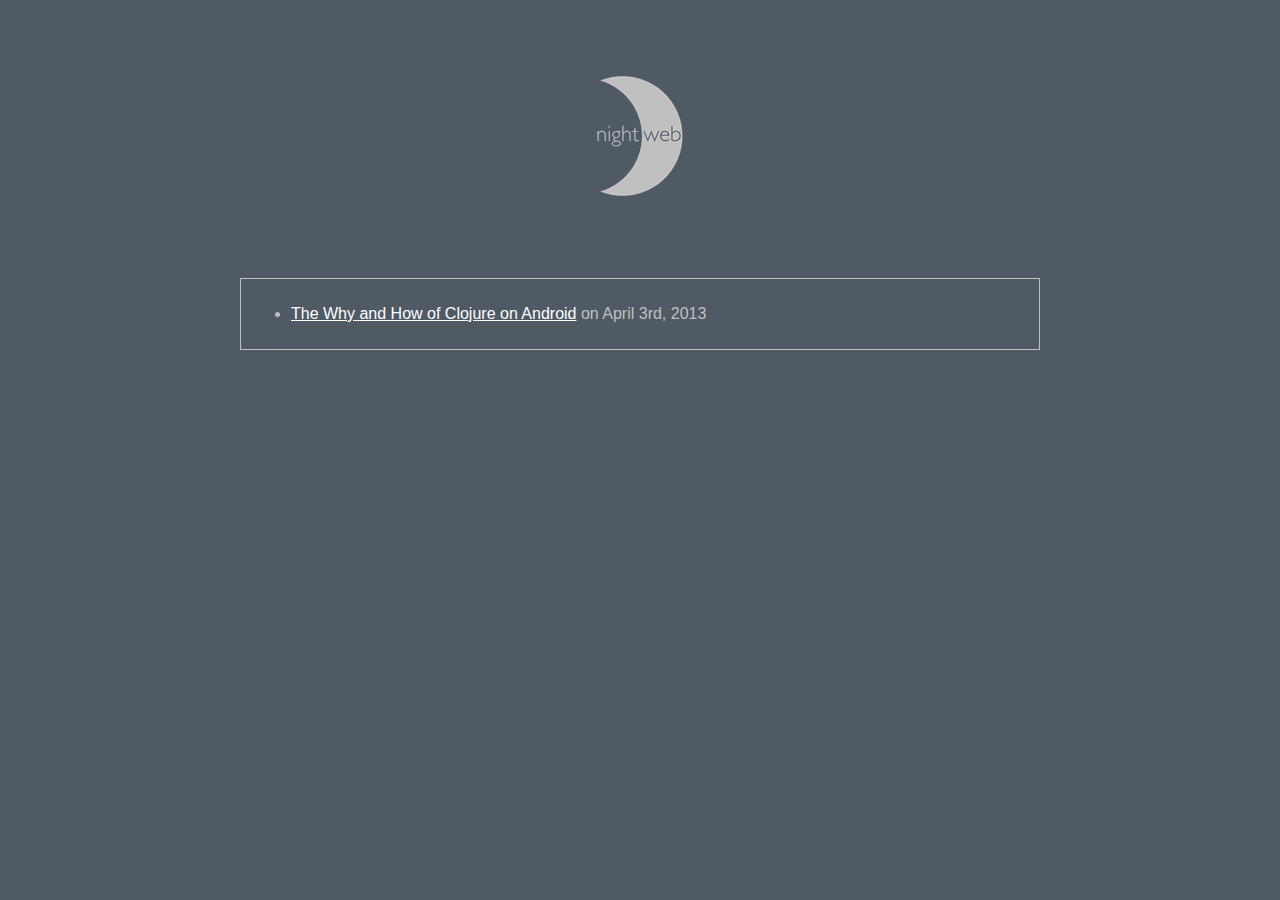
<file: blog/index.html>
<!DOCTYPE html>
<html>

<head>
	<title>Nightblog</title>
	<link rel="stylesheet" type="text/css" href="../style.css"/>
</head>

<body>
	<center>
		<a href="../index.html">
			<img src="../moon-light.png" class="logo" />
		</a>
	</center>

	<div class="content">
		<div class="block">
			<ul>
				<li><a href="clojure-on-android.html">The Why and How of Clojure on Android</a> on April 3rd, 2013</li>
			</ul>
		</div>
	</div>
</body>

</html>
</file>
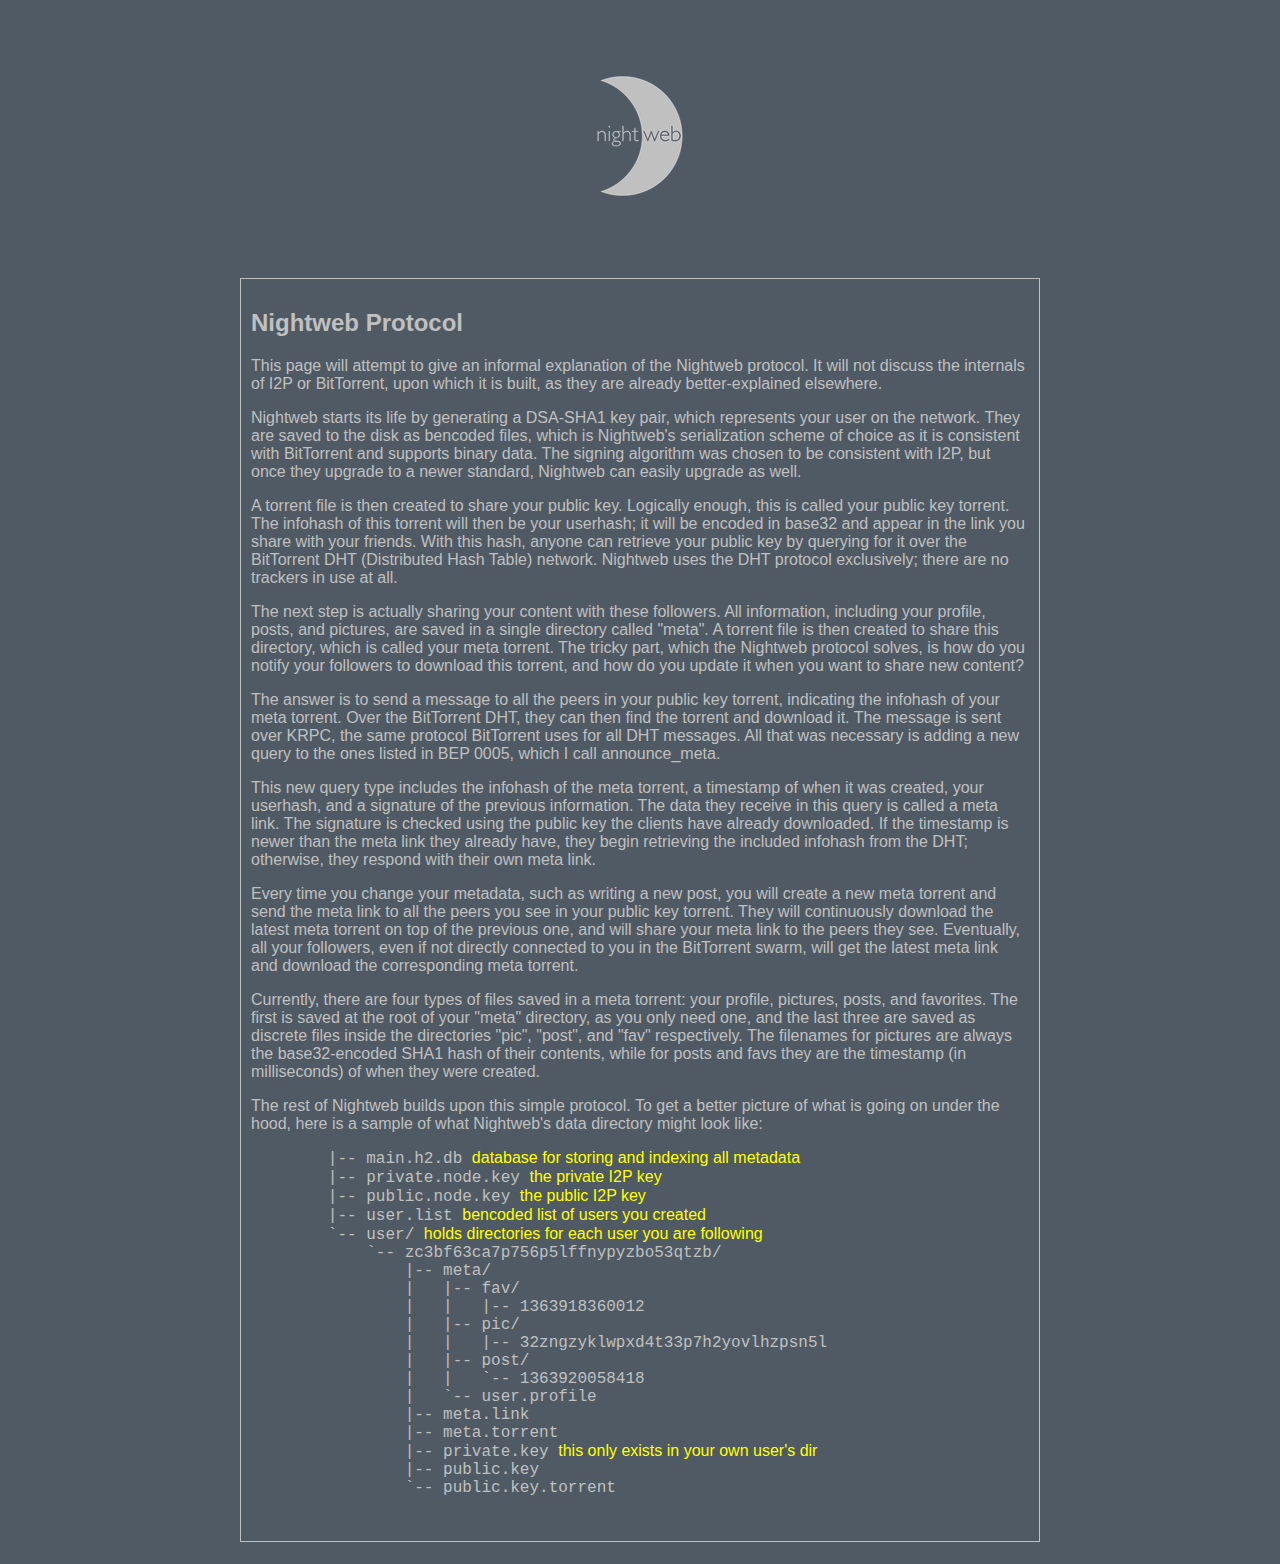
<file: protocol.html>
<!DOCTYPE html>
<html>

<head>
	<title>Nightweb Protocol</title>
	<link rel="stylesheet" type="text/css" href="style.css"/>
</head>

<body>
	<center>
		<a href=".">
			<img src="moon-light.png" class="logo" />
		</a>
	</center>

	<div class="content">
		<div class="block">
			<h2>Nightweb Protocol</h2>
			<p>This page will attempt to give an informal explanation of the Nightweb protocol. It will not discuss the internals of I2P or BitTorrent, upon which it is built, as they are already better-explained elsewhere.</p>
			<p>Nightweb starts its life by generating a DSA-SHA1 key pair, which represents your user on the network. They are saved to the disk as bencoded files, which is Nightweb's serialization scheme of choice as it is consistent with BitTorrent and supports binary data. The signing algorithm was chosen to be consistent with I2P, but once they upgrade to a newer standard, Nightweb can easily upgrade as well.</p>
			<p>A torrent file is then created to share your public key. Logically enough, this is called your public key torrent. The infohash of this torrent will then be your userhash; it will be encoded in base32 and appear in the link you share with your friends. With this hash, anyone can retrieve your public key by querying for it over the BitTorrent DHT (Distributed Hash Table) network. Nightweb uses the DHT protocol exclusively; there are no trackers in use at all.</p>
			<p>The next step is actually sharing your content with these followers. All information, including your profile, posts, and pictures, are saved in a single directory called "meta". A torrent file is then created to share this directory, which is called your meta torrent. The tricky part, which the Nightweb protocol solves, is how do you notify your followers to download this torrent, and how do you update it when you want to share new content?</p>
			<p>The answer is to send a message to all the peers in your public key torrent, indicating the infohash of your meta torrent. Over the BitTorrent DHT, they can then find the torrent and download it. The message is sent over KRPC, the same protocol BitTorrent uses for all DHT messages. All that was necessary is adding a new query to the ones listed in BEP 0005, which I call announce_meta.</p>
			<p>This new query type includes the infohash of the meta torrent, a timestamp of when it was created, your userhash, and a signature of the previous information. The data they receive in this query is called a meta link. The signature is checked using the public key the clients have already downloaded. If the timestamp is newer than the meta link they already have, they begin retrieving the included infohash from the DHT; otherwise, they respond with their own meta link.</p>
			<p>Every time you change your metadata, such as writing a new post, you will create a new meta torrent and send the meta link to all the peers you see in your public key torrent. They will continuously download the latest meta torrent on top of the previous one, and will share your meta link to the peers they see. Eventually, all your followers, even if not directly connected to you in the BitTorrent swarm, will get the latest meta link and download the corresponding meta torrent.</p>
			<p>Currently, there are four types of files saved in a meta torrent: your profile, pictures, posts, and favorites. The first is saved at the root of your "meta" directory, as you only need one, and the last three are saved as discrete files inside the directories "pic", "post", and "fav" respectively. The filenames for pictures are always the base32-encoded SHA1 hash of their contents, while for posts and favs they are the timestamp (in milliseconds) of when they were created.</p>
			<p>The rest of Nightweb builds upon this simple protocol. To get a better picture of what is going on under the hood, here is a sample of what Nightweb's data directory might look like:</p>
			<pre>
	|-- main.h2.db <span class="note">database for storing and indexing all metadata</span>
	|-- private.node.key <span class="note">the private I2P key</span>
	|-- public.node.key <span class="note">the public I2P key</span>
	|-- user.list <span class="note">bencoded list of users you created</span>
	`-- user/ <span class="note">holds directories for each user you are following</span>
	    `-- zc3bf63ca7p756p5lffnypyzbo53qtzb/
	        |-- meta/
	        |   |-- fav/
		|   |   |-- 1363918360012
	        |   |-- pic/
	        |   |   |-- 32zngzyklwpxd4t33p7h2yovlhzpsn5l
	        |   |-- post/
	        |   |   `-- 1363920058418
	        |   `-- user.profile
	        |-- meta.link
	        |-- meta.torrent
		|-- private.key <span class="note">this only exists in your own user's dir</span>
	        |-- public.key
	        `-- public.key.torrent
			</pre>
		</div>
	</div>
</body>

</html>
</file>
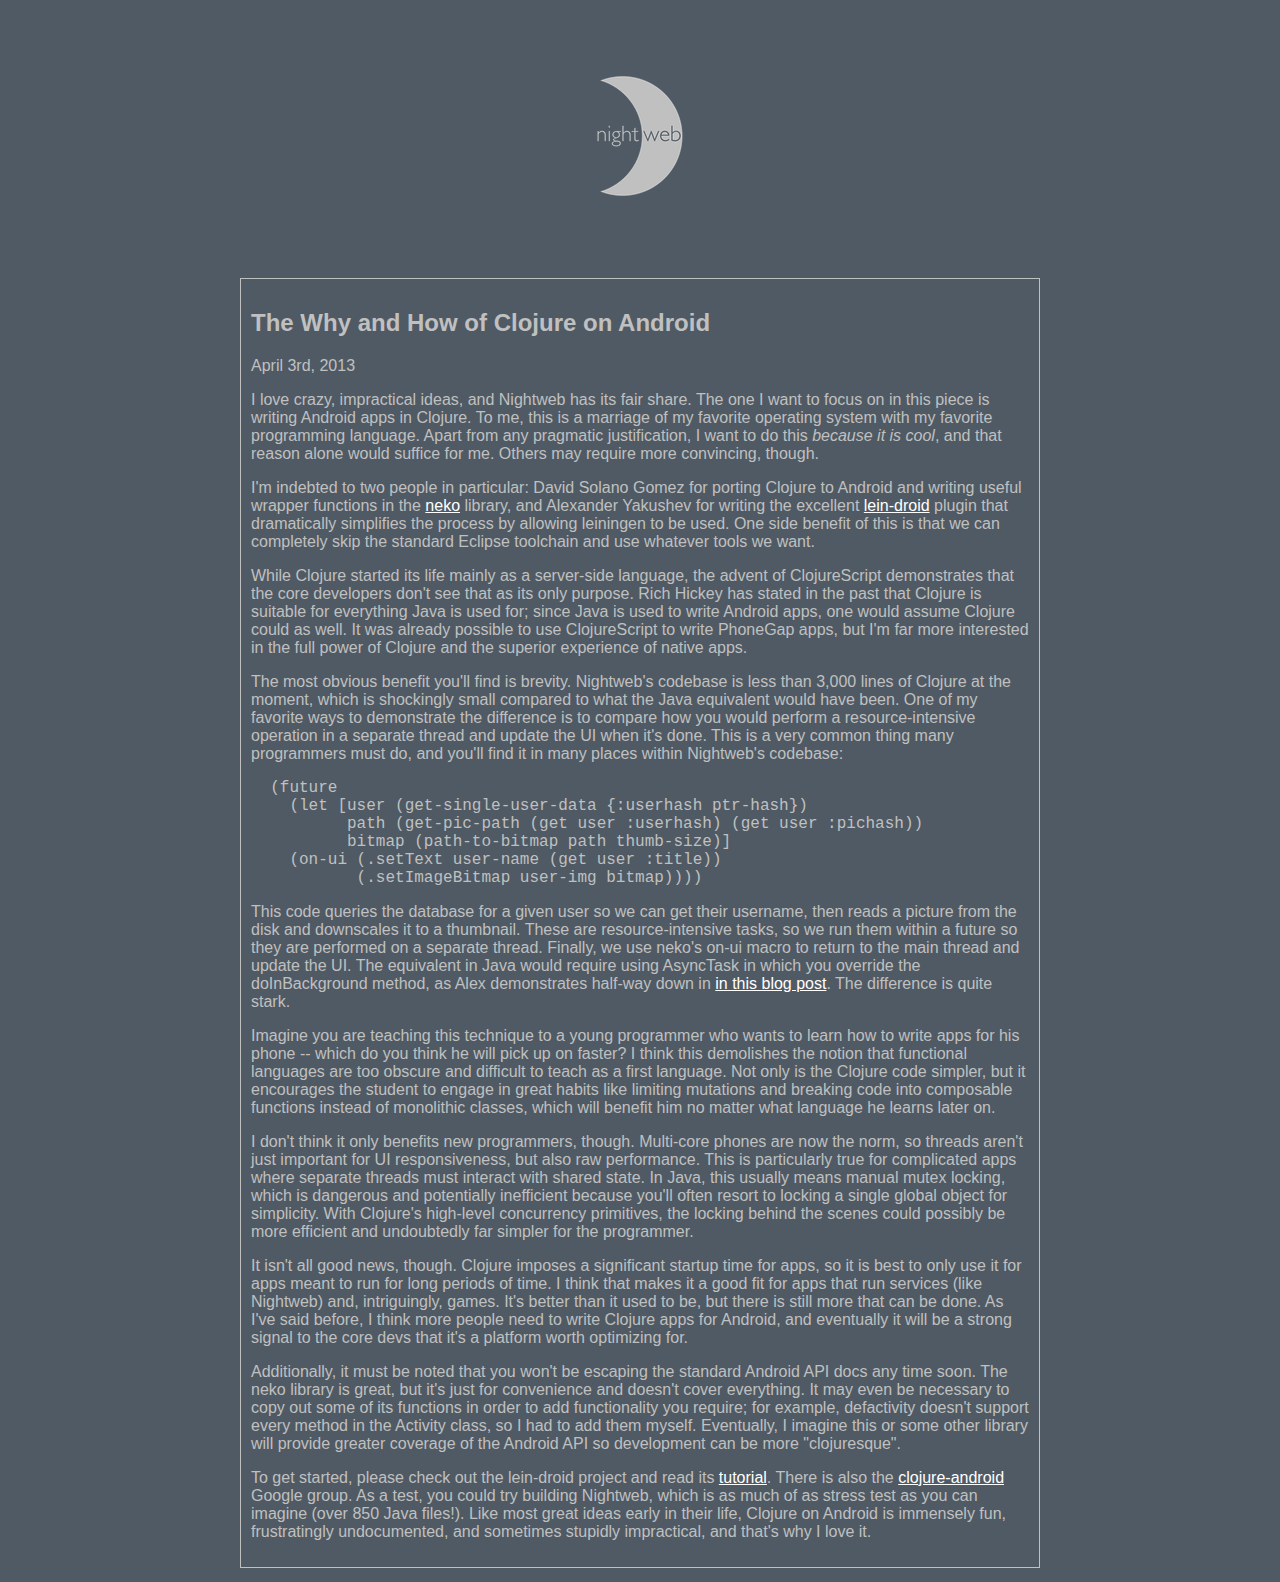
<file: blog/clojure-on-android.html>
<!DOCTYPE html>
<html>

<head>
	<title>The Why and How of Clojure on Android</title>
	<link rel="stylesheet" type="text/css" href="../style.css"/>
</head>

<body>
	<center>
		<a href="../index.html">
			<img src="../moon-light.png" class="logo" />
		</a>
	</center>

	<div class="content">
		<div class="block">
			<h2>The Why and How of Clojure on Android</h2>
			<p>April 3rd, 2013</p>
			<p>I love crazy, impractical ideas, and Nightweb has its fair share. The one I want to focus on in this piece is writing Android apps in Clojure. To me, this is a marriage of my favorite operating system with my favorite programming language. Apart from any pragmatic justification, I want to do this <i>because it is cool</i>, and that reason alone would suffice for me. Others may require more convincing, though.</p>
			<p>I'm indebted to two people in particular: David Solano Gomez for porting Clojure to Android and writing useful wrapper functions in the <a href="https://github.com/sattvik/neko">neko</a> library, and Alexander Yakushev for writing the excellent <a href="https://github.com/alexander-yakushev/lein-droid">lein-droid</a> plugin that dramatically simplifies the process by allowing leiningen to be used. One side benefit of this is that we can completely skip the standard Eclipse toolchain and use whatever tools we want.</p>
			<p>While Clojure started its life mainly as a server-side language, the advent of ClojureScript demonstrates that the core developers don't see that as its only purpose. Rich Hickey has stated in the past that Clojure is suitable for everything Java is used for; since Java is used to write Android apps, one would assume Clojure could as well. It was already possible to use ClojureScript to write PhoneGap apps, but I'm far more interested in the full power of Clojure and the superior experience of native apps.</p>
			<p>The most obvious benefit you'll find is brevity. Nightweb's codebase is less than 3,000 lines of Clojure at the moment, which is shockingly small compared to what the Java equivalent would have been. One of my favorite ways to demonstrate the difference is to compare how you would perform a resource-intensive operation in a separate thread and update the UI when it's done. This is a very common thing many programmers must do, and you'll find it in many places within Nightweb's codebase:</p>
<pre>
  (future
    (let [user (get-single-user-data {:userhash ptr-hash})
          path (get-pic-path (get user :userhash) (get user :pichash))
          bitmap (path-to-bitmap path thumb-size)]
    (on-ui (.setText user-name (get user :title))
           (.setImageBitmap user-img bitmap))))
</pre>
			<p>This code queries the database for a given user so we can get their username, then reads a picture from the disk and downscales it to a thumbnail. These are resource-intensive tasks, so we run them within a future so they are performed on a separate thread. Finally, we use neko's on-ui macro to return to the main thread and update the UI. The equivalent in Java would require using AsyncTask in which you override the doInBackground method, as Alex demonstrates half-way down in <a href="http://clojure-android.blogspot.com/2012/07/on-ui-stuff-asynchronousity-and-power.html">in this blog post</a>. The difference is quite stark.</p>
			<p>Imagine you are teaching this technique to a young programmer who wants to learn how to write apps for his phone -- which do you think he will pick up on faster? I think this demolishes the notion that functional languages are too obscure and difficult to teach as a first language. Not only is the Clojure code simpler, but it encourages the student to engage in great habits like limiting mutations and breaking code into composable functions instead of monolithic classes, which will benefit him no matter what language he learns later on.</p>
			<p>I don't think it only benefits new programmers, though. Multi-core phones are now the norm, so threads aren't just important for UI responsiveness, but also raw performance. This is particularly true for complicated apps where separate threads must interact with shared state. In Java, this usually means manual mutex locking, which is dangerous and potentially inefficient because you'll often resort to locking a single global object for simplicity. With Clojure's high-level concurrency primitives, the locking behind the scenes could possibly be more efficient and undoubtedly far simpler for the programmer.</p>
			<p>It isn't all good news, though. Clojure imposes a significant startup time for apps, so it is best to only use it for apps meant to run for long periods of time. I think that makes it a good fit for apps that run services (like Nightweb) and, intriguingly, games. It's better than it used to be, but there is still more that can be done. As I've said before, I think more people need to write Clojure apps for Android, and eventually it will be a strong signal to the core devs that it's a platform worth optimizing for.</p>
			<p>Additionally, it must be noted that you won't be escaping the standard Android API docs any time soon. The neko library is great, but it's just for convenience and doesn't cover everything. It may even be necessary to copy out some of its functions in order to add functionality you require; for example, defactivity doesn't support every method in the Activity class, so I had to add them myself. Eventually, I imagine this or some other library will provide greater coverage of the Android API so development can be more "clojuresque".</p>
			<p>To get started, please check out the lein-droid project and read its <a href="https://github.com/alexander-yakushev/lein-droid/wiki/Tutorial">tutorial</a>. There is also the <a href="https://groups.google.com/forum/?fromgroups#!forum/clojure-android">clojure-android</a> Google group. As a test, you could try building Nightweb, which is as much of as stress test as you can imagine (over 850 Java files!). Like most great ideas early in their life, Clojure on Android is immensely fun, frustratingly undocumented, and sometimes stupidly impractical, and that's why I love it.</p>
		</div>
	</div>
</body>

</html>
</file>
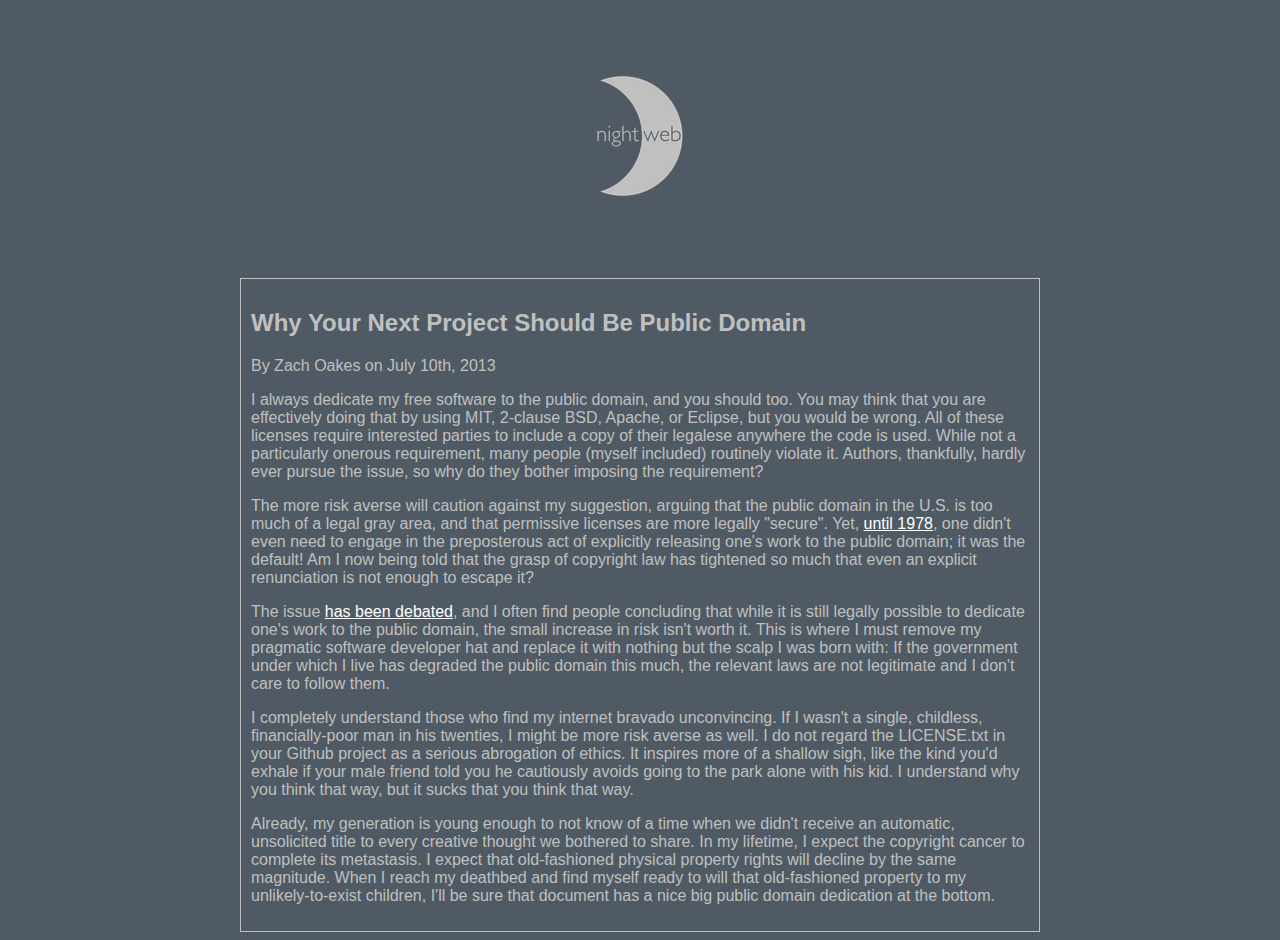
<file: blog/public-domain.html>
<!DOCTYPE html>
<html>

<head>
	<title>Why Your Next Project Should Be Public Domain</title>
	<link rel="stylesheet" type="text/css" href="../style.css"/>
</head>

<body>
	<center>
		<a href="../">
			<img src="../moon-light.png" class="logo" />
		</a>
	</center>

	<div class="content">
		<div class="block">
			<h2>Why Your Next Project Should Be Public Domain</h2>
			<p>By Zach Oakes on July 10th, 2013</p>
			<p>I always dedicate my free software to the public domain, and you should too. You may think that you are effectively doing that by using MIT, 2-clause BSD, Apache, or Eclipse, but you would be wrong. All of these licenses require interested parties to include a copy of their legalese anywhere the code is used. While not a particularly onerous requirement, many people (myself included) routinely violate it. Authors, thankfully, hardly ever pursue the issue, so why do they bother imposing the requirement?</p>
			<p>The more risk averse will caution against my suggestion, arguing that the public domain in the U.S. is too much of a legal gray area, and that permissive licenses are more legally "secure". Yet, <a href="http://wiki.creativecommons.org/Cultivating_the_Public_Domain">until 1978</a>, one didn't even need to engage in the preposterous act of explicitly releasing one's work to the public domain; it was the default! Am I now being told that the grasp of copyright law has tightened so much that even an explicit renunciation is not enough to escape it?</p>
			<p>The issue <a href="https://news.ycombinator.com/item?id=5365975">has been debated</a>, and I often find people concluding that while it is still legally possible to dedicate one's work to the public domain, the small increase in risk isn't worth it. This is where I must remove my pragmatic software developer hat and replace it with nothing but the scalp I was born with: If the government under which I live has degraded the public domain this much, the relevant laws are not legitimate and I don't care to follow them.</p>
			<p>I completely understand those who find my internet bravado unconvincing. If I wasn't a single, childless, financially-poor man in his twenties, I might be more risk averse as well. I do not regard the LICENSE.txt in your Github project as a serious abrogation of ethics. It inspires more of a shallow sigh, like the kind you'd exhale if your male friend told you he cautiously avoids going to the park alone with his kid. I understand why you think that way, but it sucks that you think that way.</p>
			<p>Already, my generation is young enough to not know of a time when we didn't receive an automatic, unsolicited title to every creative thought we bothered to share. In my lifetime, I expect the copyright cancer to complete its metastasis. I expect that old-fashioned physical property rights will decline by the same magnitude. When I reach my deathbed and find myself ready to will that old-fashioned property to my unlikely-to-exist children, I'll be sure that document has a nice big public domain dedication at the bottom.</p>
		</div>
	</div>
</body>

</html>
</file>
<file: style.css>
body {
	font-family: "Lucida Sans Unicode", "Lucida Grande", sans-serif;
	background-color: #4F5A64;
	color: #C0C0C0;
}

a {
	color: #FFFFFF;
}

.logo {
	width: 128px;
	height: 128px;
	margin: auto;
	margin-top: 64px;
	margin-bottom: 64px;
}

.logo:hover {
	opacity: 0.5;
}

.content {
	max-width: 800px;
	font-size: 16px;
	margin: auto;
	clear: both;
}

.block {
	padding: 10px;
	margin-top: 10px;
	border-style: solid;
	border-color: #C0C0C0;
	border-width: 1px;
}

.note {
	font-family: "Lucida Sans Unicode", "Lucida Grande", sans-serif;
	color: yellow;
}
</file>
